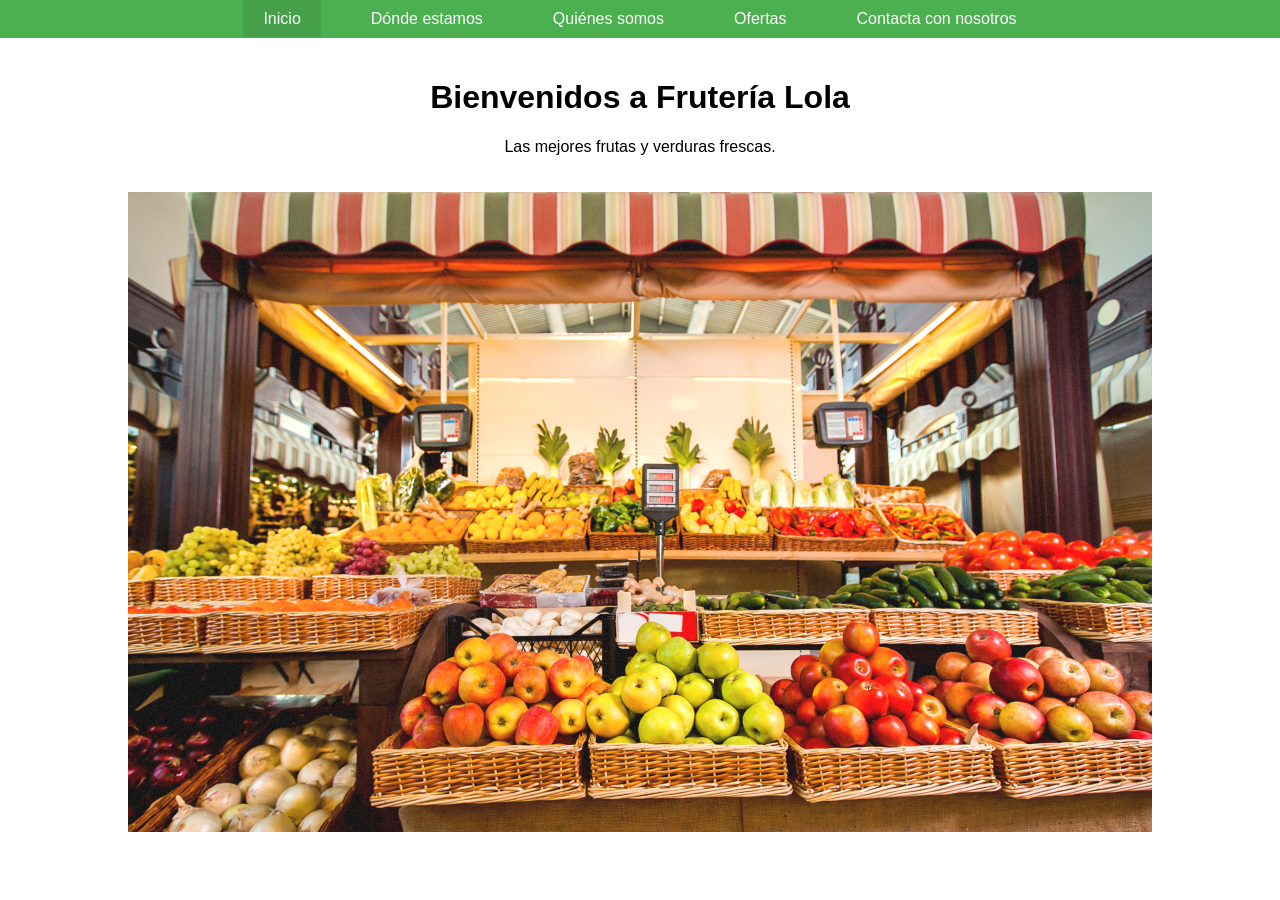
<file: index.html>
<!DOCTYPE html>
<html lang="es">
<head>
    <meta charset="UTF-8">
    <meta name="viewport" content="width=device-width, initial-scale=1.0">
    <title>Frutería Lola</title>
    <link rel="stylesheet" href="styles.css">
</head>
<body>
    <header>
        <nav>
            <ul>
                <li><a href="index.html" class="active">Inicio</a></li>
                <li><a href="donde-estamos.html">Dónde estamos</a></li>
                <li><a href="quienes-somos.html">Quiénes somos</a></li>
                <li><a href="ofertas.html">Ofertas</a></li>
                <li><a href="contacto.html">Contacta con nosotros</a></li>
            </ul>
        </nav>
    </header>
    <main>
        <h1>Bienvenidos a Frutería Lola</h1>
        <p>Las mejores frutas y verduras frescas.</p>
        <img src="images/fruteria.webp" alt="Frutería Lola">
    </main>
</body>
</html>
</file>
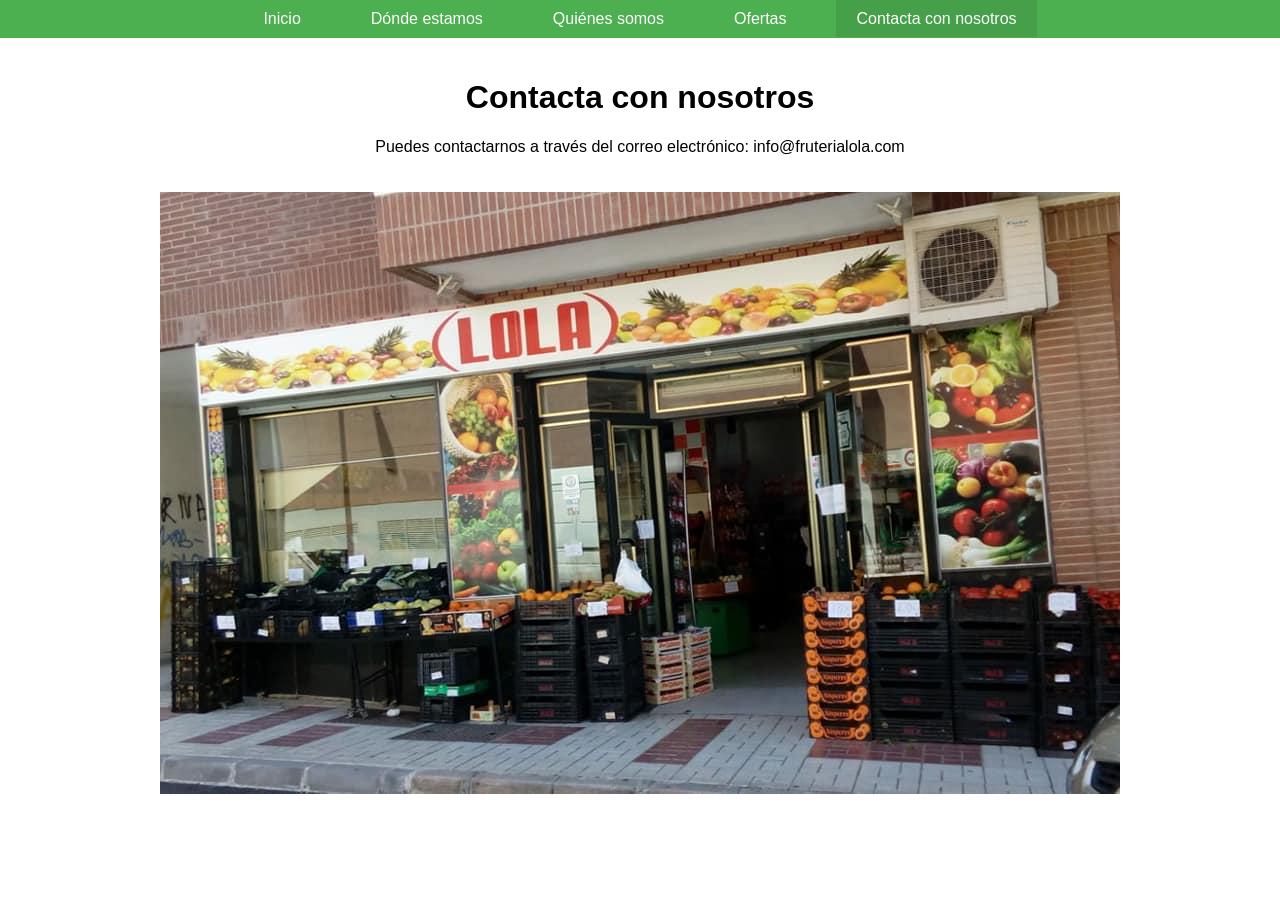
<file: contacto.html>
<!DOCTYPE html>
<html lang="es">
<head>
    <meta charset="UTF-8">
    <meta name="viewport" content="width=device-width, initial-scale=1.0">
    <title>Frutería Lola - Contacta con nosotros</title>
    <link rel="stylesheet" href="styles.css">
</head>
<body>
    <header>
        <nav>
            <ul>
                <li><a href="index.html">Inicio</a></li>
                <li><a href="donde-estamos.html">Dónde estamos</a></li>
                <li><a href="quienes-somos.html">Quiénes somos</a></li>
                <li><a href="ofertas.html">Ofertas</a></li>
                <li><a href="contacto.html" class="active">Contacta con nosotros</a></li>
            </ul>
        </nav>
    </header>
    <main>
    <h1>Contacta con nosotros</h1>
        <p>Puedes contactarnos a través del correo electrónico: info@fruterialola.com</p>
        <img src="images/contacto.jpg" alt="Contacto">
    </main>
</body>
</html>
</file>
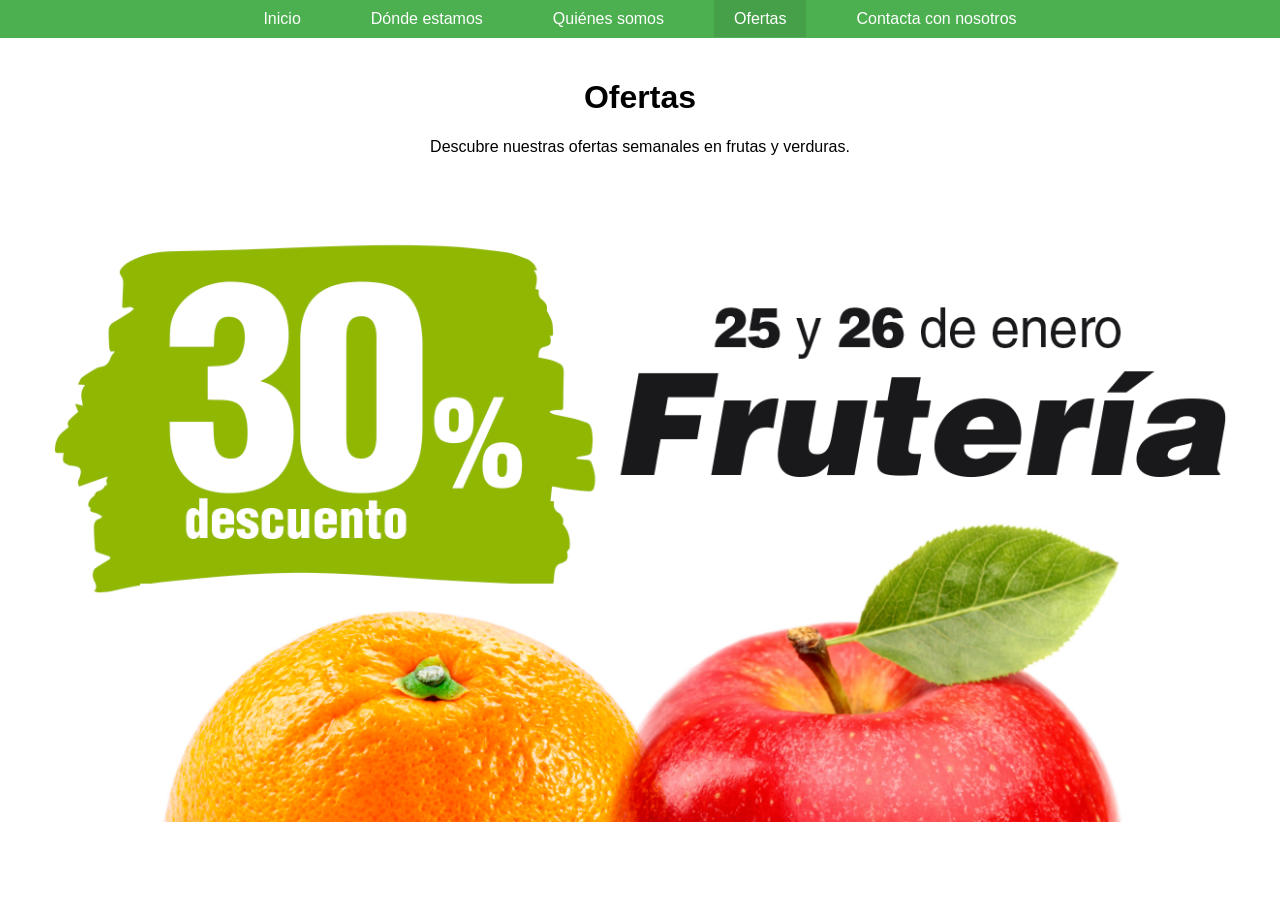
<file: ofertas.html>
<!DOCTYPE html>
<html lang="es">
<head>
    <meta charset="UTF-8">
    <meta name="viewport" content="width=device-width, initial-scale=1.0">
    <title>Frutería Lola - Ofertas</title>
    <link rel="stylesheet" href="styles.css">
</head>
<body>
    <header>
        <nav>
            <ul>
                <li><a href="index.html">Inicio</a></li>
                <li><a href="donde-estamos.html">Dónde estamos</a></li>
                <li><a href="quienes-somos.html">Quiénes somos</a></li>
                <li><a href="ofertas.html" class="active">Ofertas</a></li>
                <li><a href="contacto.html">Contacta con nosotros</a></li>
            </ul>
        </nav>
    </header>
    <main>
        <h1>Ofertas</h1>
        <p>Descubre nuestras ofertas semanales en frutas y verduras.</p>
        <img src="images/ofertas.png" alt="Ofertas de frutas y verduras">
    </main>
</body>
</html>
</file>
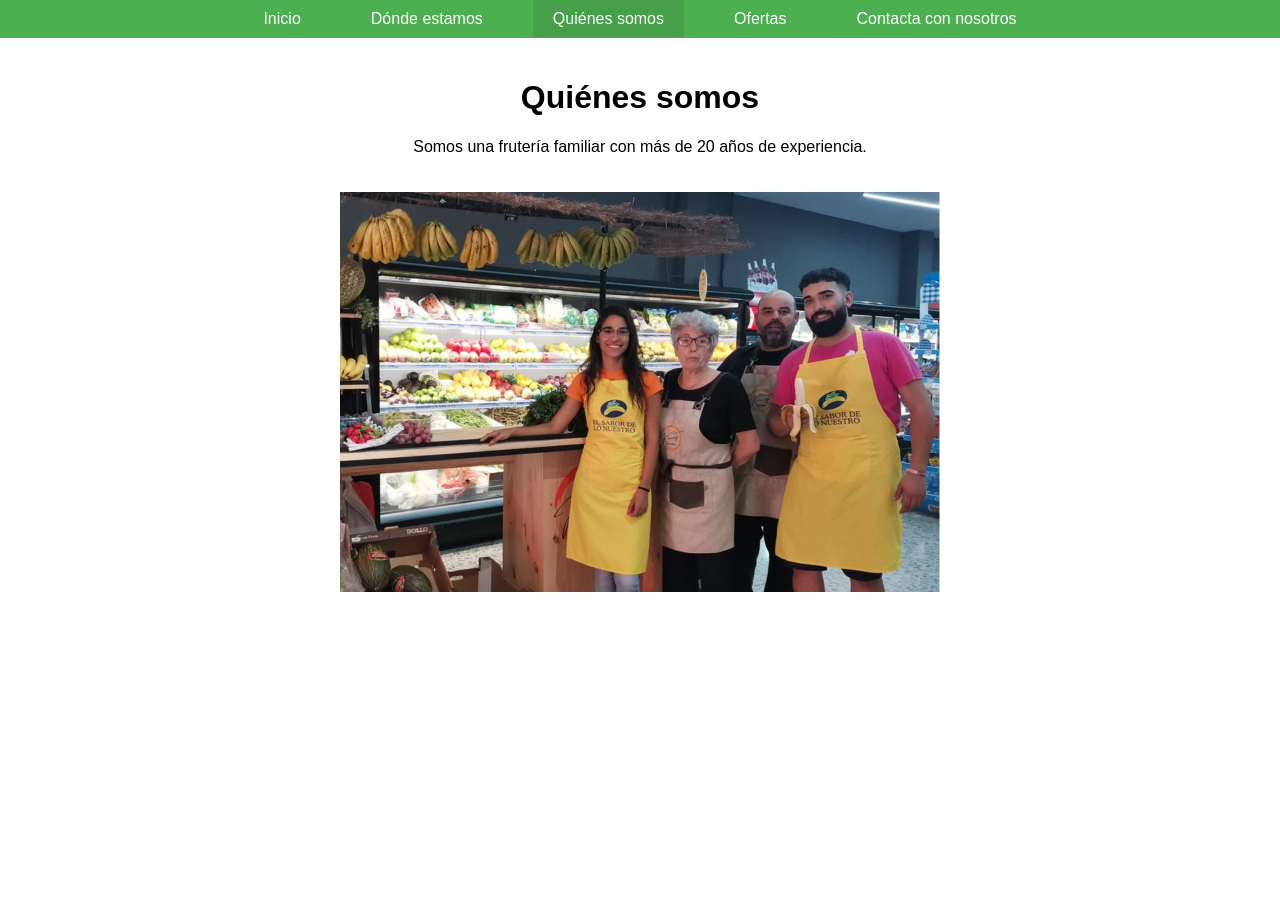
<file: quienes-somos.html>
<!DOCTYPE html>
<html lang="es">
<head>
    <meta charset="UTF-8">
    <meta name="viewport" content="width=device-width, initial-scale=1.0">
    <title>Frutería Lola - Quiénes somos</title>
    <link rel="stylesheet" href="styles.css">
</head>
<body>
    <header>
        <nav>
            <ul>
                <li><a href="index.html">Inicio</a></li>
                <li><a href="donde-estamos.html">Dónde estamos</a></li>
                <li><a href="quienes-somos.html" class="active">Quiénes somos</a></li>
                <li><a href="ofertas.html">Ofertas</a></li>
                <li><a href="contacto.html">Contacta con nosotros</a></li>
            </ul>
        </nav>
    </header>
    <main>
    <h1>Quiénes somos</h1>
        <p>Somos una frutería familiar con más de 20 años de experiencia.</p>
        <img src="images/equipo.jpg" alt="Equipo de Frutería Lola">
    </main>
</body>
</html>
</file>
<file: styles.css>
body {
    font-family: Arial, sans-serif;
    margin: 0;
    padding: 0;
}

header {
    background-color: #4CAF50;
    padding: 10px 0;
}

nav ul {
    list-style-type: none;
    margin: 0;
    padding: 0;
    display: flex;
    justify-content: center;
}

nav ul li {
    margin: 0 15px;
}

nav ul li a {
    text-decoration: none;
    color: white;
    padding: 10px 20px;
}

nav ul li a:hover {
    background-color: #45a049;
}

nav ul li a.active {
    background-color: #45a049;
}

main {
    padding: 20px;
    text-align: center;
}

main img {
    max-width: 100%;
    height: auto;
    margin-top: 20px;
}
</file>
